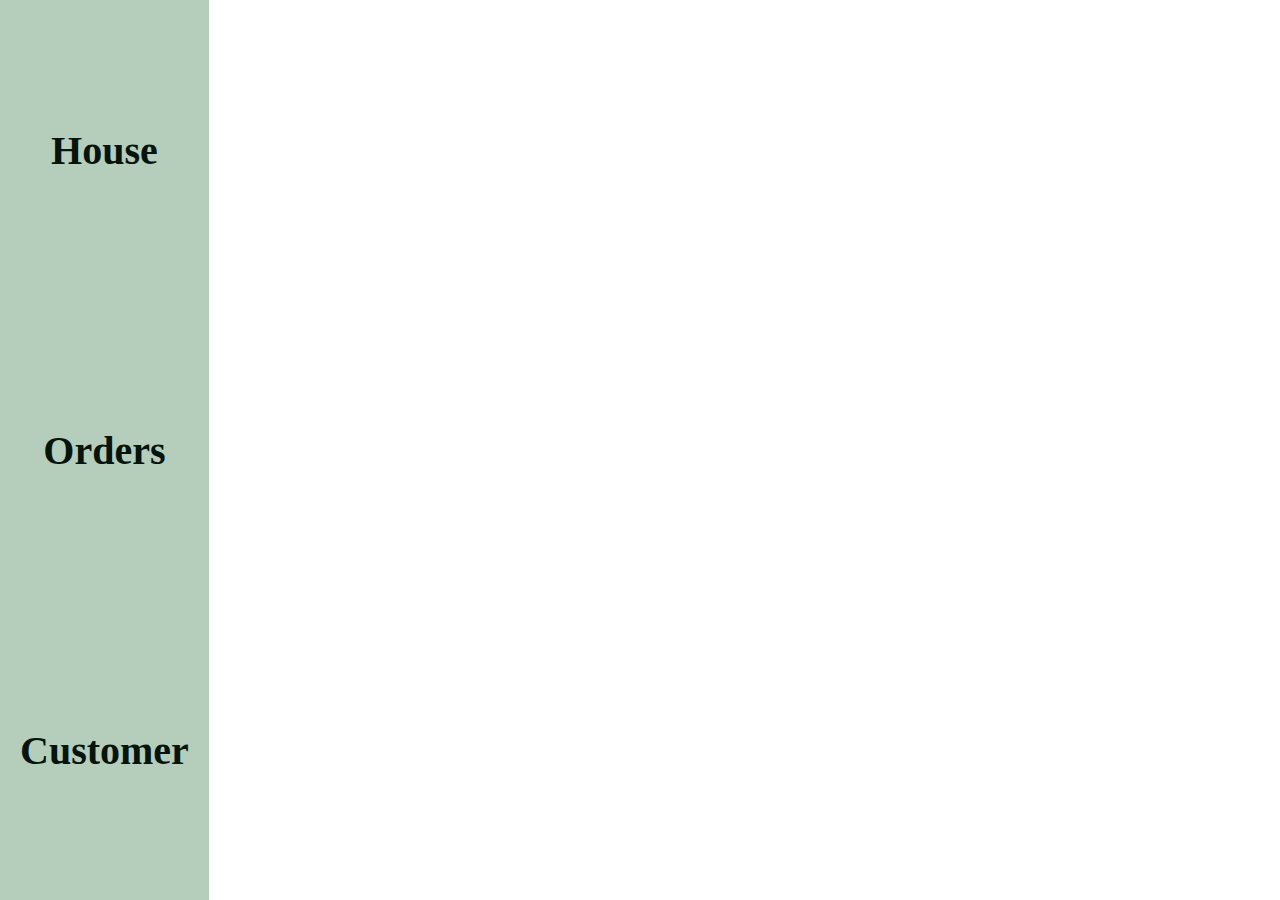
<file: Hotel/wwwroot/Index.html>
﻿<!DOCTYPE html>
<html>
<head>
    <meta charset="utf-8" />
    <link href="Style.css" rel="stylesheet" />
    <title>Hotel</title>
</head>
<body>
    <nav>
        <a href="#HouseIndex" target="_self">  <h1>House</h1> <i class="far fa-user"></i></a>
        <a href="#orders"> <h1>Orders</h1> <i class="fas fa-briefcase"></i></a>
        <a href="#customer"> <h1>Customer</h1> <i class="far fa-file"></i></a>
    </nav>

    <div class='container'>
        <section id='house'>
            <h1>House</h1>
        </section>

        <section id='orders'>
            <h1>Orders</h1>
        </section>

        <section id='customer'>
            <h1>Customer</h1>
        </section>
    </div>

</body>
</html>
</file>
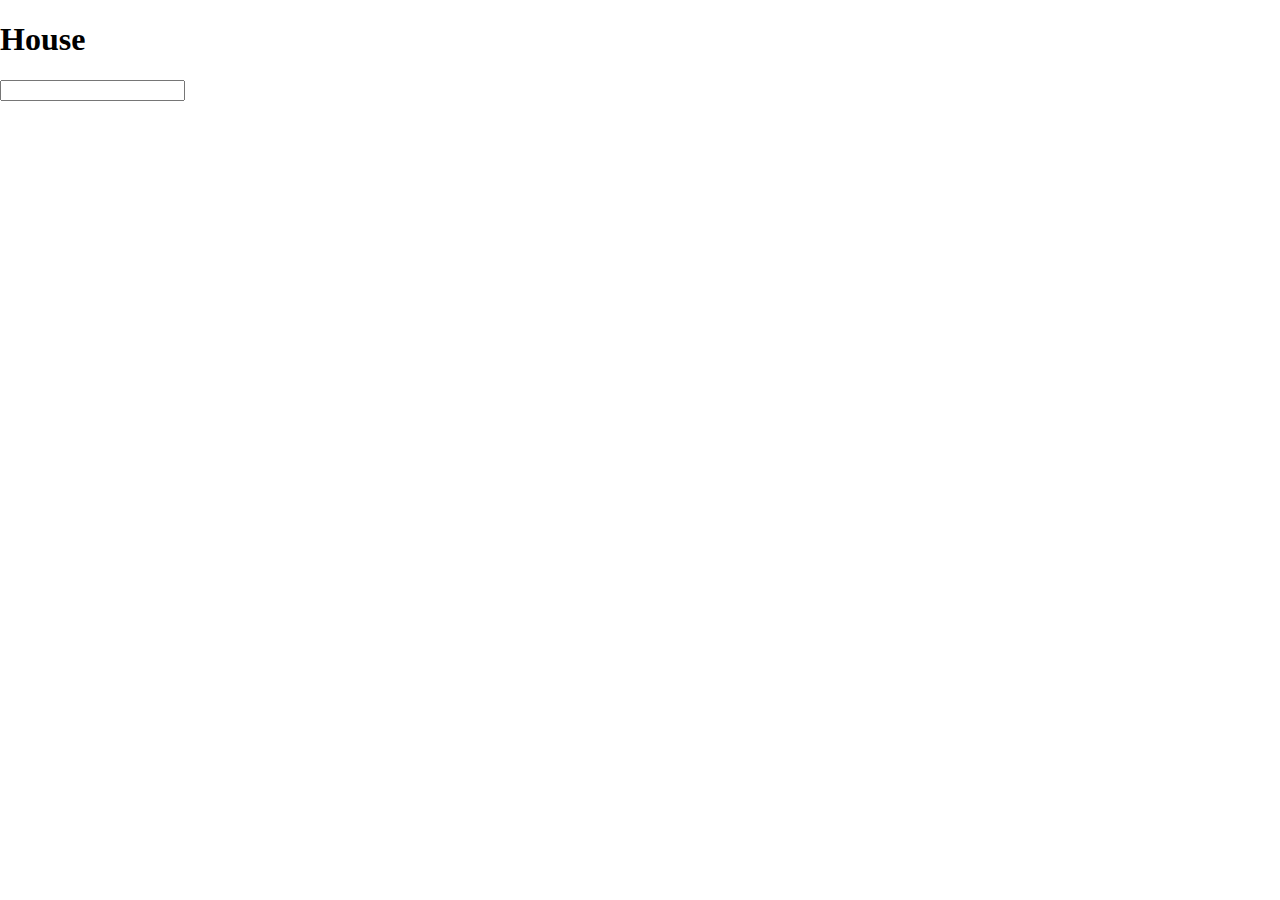
<file: Hotel/wwwroot/HouseIndex.html>
﻿<!DOCTYPE html>
<html>
<head>
    <meta charset="utf-8" />
    <link href="Style.css" rel="stylesheet" />
    <title>House</title>
</head>
<body>
    <div class='housecontainer'>
        <form>
            <h1>House</h1>
            <input type="text" name="house" />
        </form>

    </div>
</body>
</html>
</file>
<file: Hotel/wwwroot/Style.css>
﻿body 
{
    margin: 0;
    padding: 0;
    box-sizing: border-box;
}


nav a {
    font-size: 20px;
    color: #05140c;
    text-decoration: none;
    padding:20px;
    text-align: center;
}

nav {
    position: fixed;
    left: 0;
    z-index: 40;
    display: flex;
    justify-content: space-around;
    flex-direction: column;
    height: 100vh;
    background: #b4cebb;
}

section {
    position: absolute;
    top: 0;
    height: 100vh;
    width: 0;
    opacity: 0;
    transition: all ease-in .5s;
    display: flex;
    justify-content: center;
    align-items: center;
}


    section:target {
        opacity: 1;
        position: absolute;
        left: 0;
        width: 100%;
        height: 100%;
        z-index: 10;
    }


#house,
#orders,
#customer {
    background: #e6f5ee;
}


@keyframes fadeIn {
    100% {
        opacity: 1
    }
}
</file>
